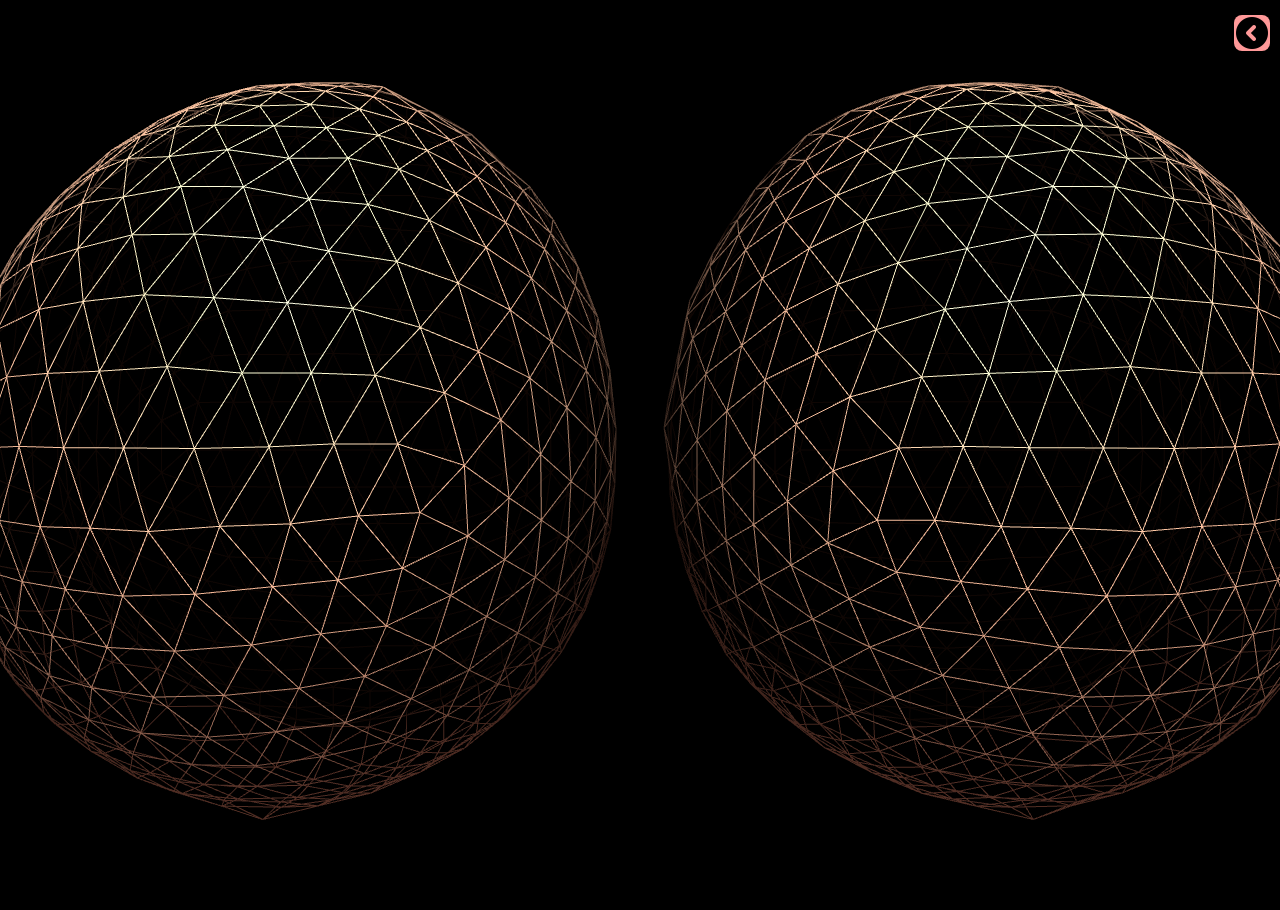
<file: index.html>
<!DOCTYPE html>
<html>
  <head>
    <title>Oppai</title>
    <meta charset="utf-8">
    <meta name="viewport" content="width=device-width, initial-scale=1.0, user-scalable=no">
    <link rel="stylesheet" href="style.css" type="text/css"/>
  </head>
  <body>
    <button id="sidebar-button" class="sidebar-button close" style="background-color:#f99"></button>
    <div id="sidebar" class="close">
      <button id="help-button" class="help-button sidebar-button" style="background-color:#ff9"></button>
      <br/>
      <button id="plane-button" class="plane-button sidebar-button"></button>
      <button id="mesh-button" class="mesh-button sidebar-button"></button>
      <br/>
      <button id="turn-right-button" class="turn-right-button sidebar-button"></button>
      <button id="turn-left-button" class="turn-left-button sidebar-button"></button>
      <br/>
      <button id="zoom-in-button" class="zoom-in-button sidebar-button"></button>
      <button id="zoom-out-button" class="zoom-out-button sidebar-button"></button>
      <br/>
      <button id="throw-button" class="throw-button sidebar-button"></button>
      <button id="shake-button" class="shake-button sidebar-button"></button>
      <br/>
      <button id="inflate-button" class="inflate-button sidebar-button"></button>
      <button id="deflate-button" class="deflate-button sidebar-button"></button>
      <br/>
      <button id="webcam-button" class="webcam-button sidebar-button"></button>
      <button id="debug-button" class="debug-button sidebar-button"></button>
    </div>
    <div id="help" class="hide">
      <table>
        <tr>
          <th><button class="help-button sidebar-button" style="background-color:#ff9"></button></th>
          <td>Show This Help</td>
        </tr>
        <tr>
          <th><button class="plane-button sidebar-button"></button></th>
          <td>Use Texture</td>
          <th><button class="mesh-button sidebar-button"></button></th>
          <td>Use Wireframe</td>
        </tr>
        <tr>
          <th><button class="turn-right-button sidebar-button"></button></th>
          <td>Turn The Camera Right</td>
          <th><button class="turn-left-button sidebar-button"></button></th>
          <td>Turn The Camera  Left</td>
        </tr>
        <tr>
          <th><button class="zoom-in-button sidebar-button"></button></th>
          <td>Zoom In</td>
          <th><button class="zoom-out-button sidebar-button"></button></th>
          <td>Zoom Out</td>
        </tr>
        <tr>
          <th><button class="throw-button sidebar-button"></button></th>
          <td>Throw Balls</td>
          <th><button class="shake-button sidebar-button"></button></th>
          <td>Shake Boobs</td>
        </tr>
        <tr>
          <th><button class="inflate-button sidebar-button"></button></th>
          <td>Revive</td>
          <th><button class="deflate-button sidebar-button"></button></th>
          <td>Catastrophe</td>
        </tr>
        <tr>
          <th><button class="webcam-button sidebar-button"></button></th>
          <td>Use Webcam Controller</td>
          <th><button class="debug-button sidebar-button"></button></th>
          <td>Debug Mode for Webcam Controller</td>
        </tr>
        <tr>
          <th>Mouse Drag</th>
          <td colspan="3">Touch Boobs</td>
        </tr>
        <tr>
          <th>Cursor Keys</th>
          <td colspan="3">Change Point of View</td>
        </tr>
        <tr>
          <th>WebCam Controller</th>
          <td colspan="3">Open <a href="http://technohippy.github.io/oppai/hand.html">http://technohippy.github.io/oppai/hand.html</a> on your Smartphone and Move it with the screen turned to the webcam.</td>
        </tr>
      </table>
    </div>
    <script src="lib/cannon.js"></script>
    <script src="lib/Three.js"></script>
    <!--script src="lib/three-r68.js"></script-->
    <!--script src="lib/Detector.js"></script-->
    <script src="lib/Stats.js"></script>
    <script src="lib/detector_client.js"></script>
    <script src="lib/detector_worker.js"></script>
    <script src="js/oppai.js"></script>
    <script src="js/ring_controls.js"></script>
    <script src="js/hands.js"></script>
    <script src="js/palm.js"></script>
    <script src="js/three_ext.js"></script>
    <script src="js/main.js"></script>
    <script src="js/ui.js"></script>
  </body>
</html>
</file>
<file: style.css>
* {
  margin:0;
  padding:0;
}
body {
  overflow:hidden;
  font-family:Monospace;
  background-color:black;
}
.sidebar-button {
  width:36px;
  height:36px;
  border-radius:8px; -webkit-border-radius:8px; -miz-border-radius:8px;
  border:none;
  background-repeat:no-repeat;
  background-position:center;
  background-color:rgba(255,255,255,1);
  margin:5px;
}
#sidebar-button {
  z-index:999;
  position:absolute;
  top:10px;
  /*-webkit-transition:right 0.3s ease-in-out;*/
}
#sidebar-button.open {
  background-image:url(images/f_003_85.png);
  /*right:105px;*/
  right:5px;
}
#sidebar-button.close {
  /*background-color:rgba(255,255,255,0.5);*/
  background-image:url(images/f_003_84.png);
  right:5px;
}
#sidebar-button.close:hover {
  /*background-color:rgba(255,255,255,1);*/
  background-image:url(images/f_003_84.png);
}
#sidebar {
  position:absolute;
  top:0;
  width:100px;
  height:100%;
  background-color:rgba(255,255,255,0.5);
  -webkit-transition:right 0.3s ease-in-out;
  /*
  padding-top:60px;
  */
  padding-top:10px;
}
#sidebar.open {
  right:0;
}
#sidebar.close {
  right:-100px;
}
.help-button { background-image:url(images/f_003_51.png); }
.plane-button { background-image:url(images/f_001_21.png); }
.mesh-button { background-image:url(images/f_001_20.png); }
.throw-button { background-image:url(images/f_002_18.png); }
.shake-button { background-image:url(images/f_003_70.png); }
.turn-right-button { background-image:url(images/s_004_44.png); }
.turn-left-button { background-image:url(images/s_004_43.png); }
.inflate-button { background-image:url(images/f_003_37.png); }
.deflate-button { background-image:url(images/f_003_40.png); }
.zoom-in-button { background-image:url(images/f_003_43.png); }
.zoom-out-button { background-image:url(images/f_003_44.png); }
.webcam-button { background-image:url(images/f_001_36.png); }
.debug-button { background-image:url(images/f_002_61.png); }
#help {
  position:absolute;
  top:50vh;
  left:50vw;
  width:80vw;
  height:80vh;
  margin-top:-40vh;
  margin-left:-40vw;
  border-radius:5px;
  background:rgba(255, 255, 255, 0.7);
  box-shadow:0 0 15px rgba(255, 255, 255, 0.7);
  overflow:scroll;
  padding:10px;
}
#help th {
  display:block;
  font-weight:italic;
  margin-right:10px;
  text-align:right;
  width:150px;
}
#help.show {
  display:block;
}
#help.hide {
  display:none;
}
</file>
